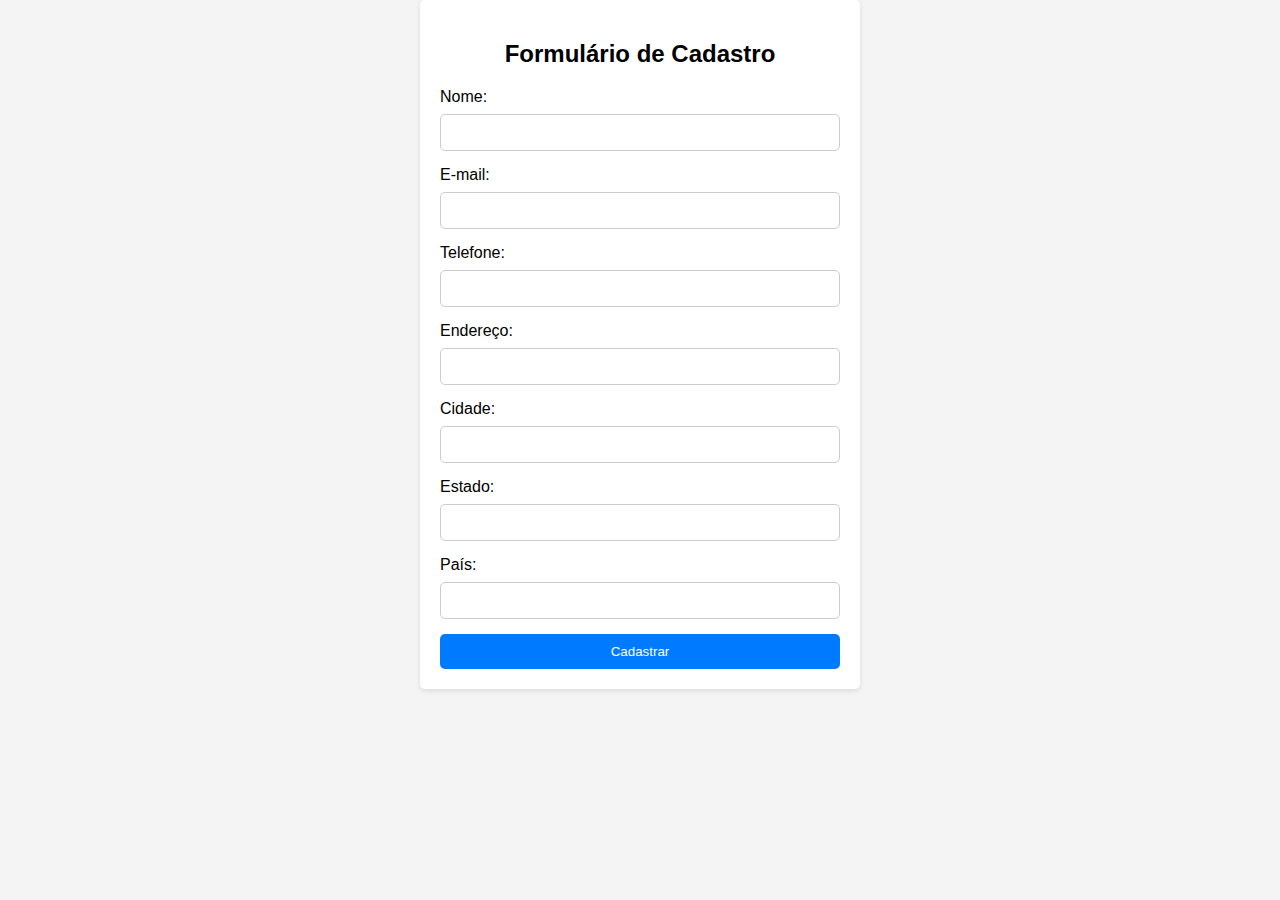
<file: NavBar/Cadastro.html>
<!DOCTYPE html>
<html lang="en">
<head>
    <meta charset="UTF-8">
    <meta name="viewport" content="width=device-width, initial-scale=1.0">
    <title>Formulário de Cadastro</title>
    <style>
        body {
            font-family: Arial, sans-serif;
            background-color: #f4f4f4;
            margin: 0;
            padding: 0;
        }

        .container {
            max-width: 400px;
            margin: 0 auto;
            background-color: #fff;
            padding: 20px;
            border-radius: 5px;
            box-shadow: 0 2px 5px rgba(0, 0, 0, 0.1);
        }

        h2 {
            text-align: center;
        }

        form {
            display: flex;
            flex-direction: column;
        }

        label {
            margin-bottom: 8px;
        }

        input {
            padding: 10px;
            margin-bottom: 15px;
            border: 1px solid #ccc;
            border-radius: 5px;
        }

        button {
            background-color: #007bff;
            color: #fff;
            padding: 10px 15px;
            border: none;
            border-radius: 5px;
            cursor: pointer;
        }

        button:hover {
            background-color: #0056b3;
        }
    </style>
</head>
<body>
    <div class="container">
        <h2>Formulário de Cadastro</h2>
        <form>
            <label for="nome">Nome:</label>
            <input type="text" id="nome" name="nome" required>

            <label for="email">E-mail:</label>
            <input type="email" id="email" name="email" required>

            <label for="telefone">Telefone:</label>
            <input type="tel" id="telefone" name="telefone">

            <label for="endereco">Endereço:</label>
            <input type="text" id="endereco" name="endereco">

            <label for="cidade">Cidade:</label>
            <input type="text" id="cidade" name="cidade">

            <label for="estado">Estado:</label>
            <input type="text" id="estado" name="estado">

            <label for="pais">País:</label>
            <input type="text" id="pais" name="pais">

            <button type="submit">Cadastrar</button>
        </form>
    </div>
</body>
</html>
</file>
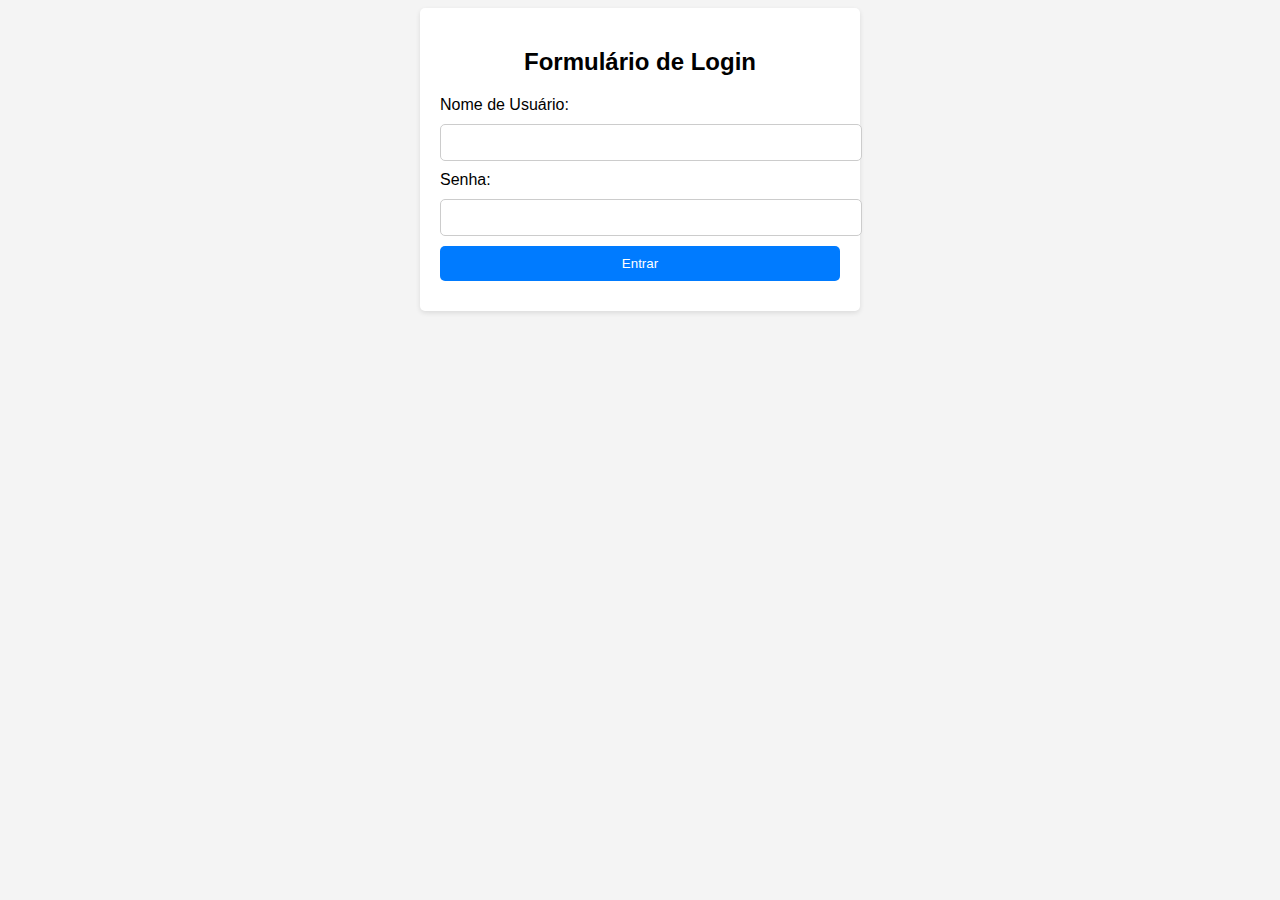
<file: NavBar/login.html>
<!DOCTYPE html>
<html lang="en">
<head>
    <meta charset="UTF-8">
    <meta name="viewport" content="width=device-width, initial-scale=1.0">
    <title>Formulário de Login</title>
    <style>
        body {
            font-family: Arial, sans-serif;
            background-color: #f4f4f4;
        }

        .container {
            max-width: 400px;
            margin: 0 auto;
            padding: 20px;
            background-color: #fff;
            border-radius: 5px;
            box-shadow: 0 2px 5px rgba(0, 0, 0, 0.1);
        }

        h2 {
            text-align: center;
        }

        label, input {
            display: block;
            margin-bottom: 10px;
        }

        input[type="text"], input[type="password"] {
            width: 100%;
            padding: 10px;
            border: 1px solid #ccc;
            border-radius: 5px;
        }

        input[type="submit"] {
            width: 100%;
            padding: 10px;
            background-color: #007BFF;
            color: #fff;
            border: none;
            border-radius: 5px;
            cursor: pointer;
        }

        input[type="submit"]:hover {
            background-color: #0056b3;
        }
    </style>
</head>
<body>
    <div class="container">
        <h2>Formulário de Login</h2>
        <form action="processar-login.php" method="post">
            <label for="username">Nome de Usuário:</label>
            <input type="text" id="username" name="username" required>

            <label for="password">Senha:</label>
            <input type="password" id="password" name="password" required>

            <input type="submit" value="Entrar">
        </form>
    </div>
</body>
</html>
</file>
